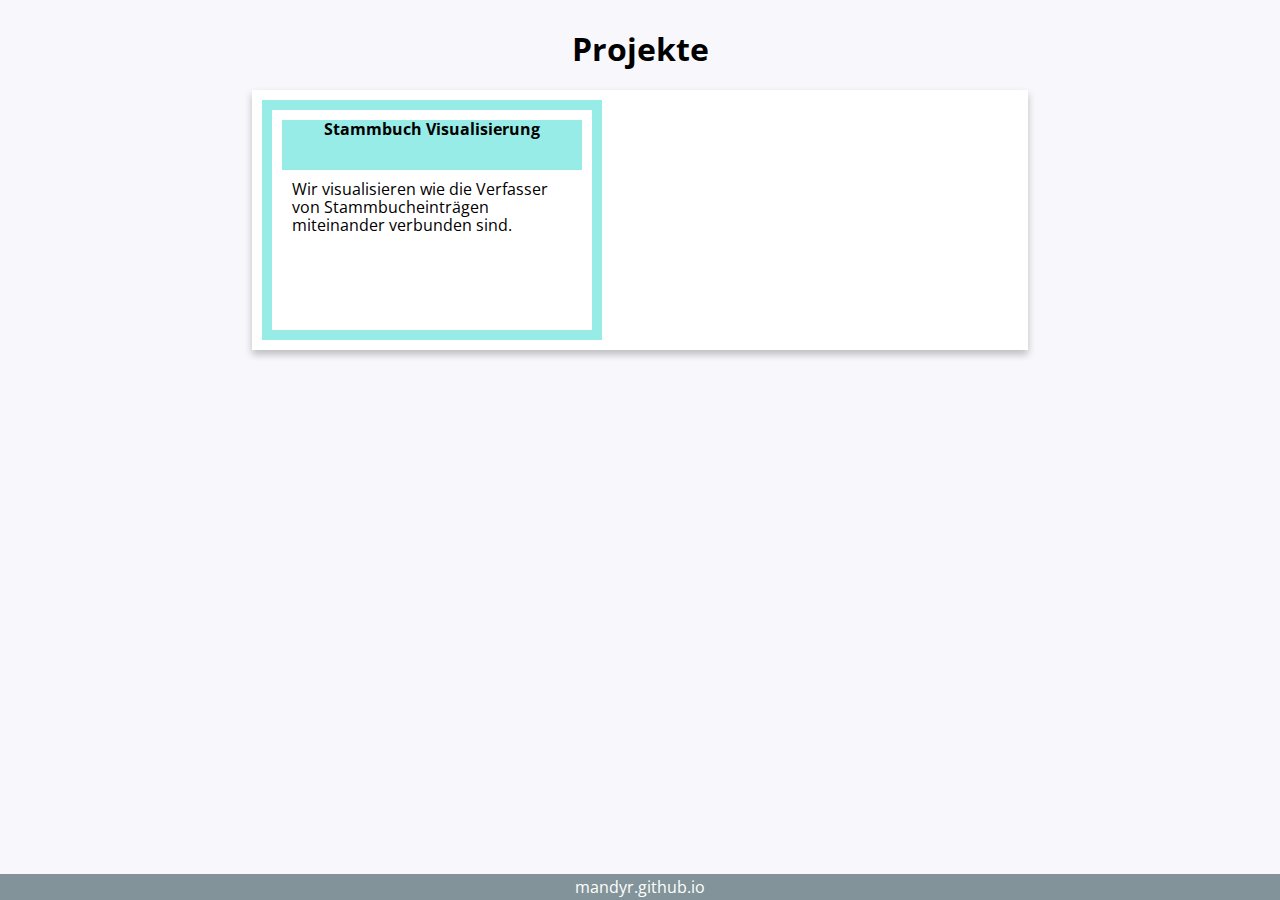
<file: index.html>
<html>
<head>
<title>mandyr</title>
<link href="https://fonts.googleapis.com/css?family=Open+Sans|Raleway:300,400" rel="stylesheet">
<link href="style.css" rel="stylesheet">

</head>
<body>
<div class="body-wrapper">
  <!-- <div class="header"><h3>Willkommen</h3></div> -->
    <div class="content">
      <h1>Projekte</h1>
      <div class="projects">
        <div class="project">
          <div class="project-header">
            <b>Stammbuch Visualisierung</b>
          </div>
          <div class="project-content">
            Wir visualisieren wie die Verfasser von Stammbucheinträgen miteinander verbunden sind.
          </div>
        </div>
    </div>
  </div>
  <div class="footer">mandyr.github.io</div>
</div>

<script>

document.getElementsByClassName('project')[0]
        .addEventListener('click', function (event) {
          document.location = "./stammbuch-visualisierung/index.html";
        });

</script>
</body>
</html>
</file>
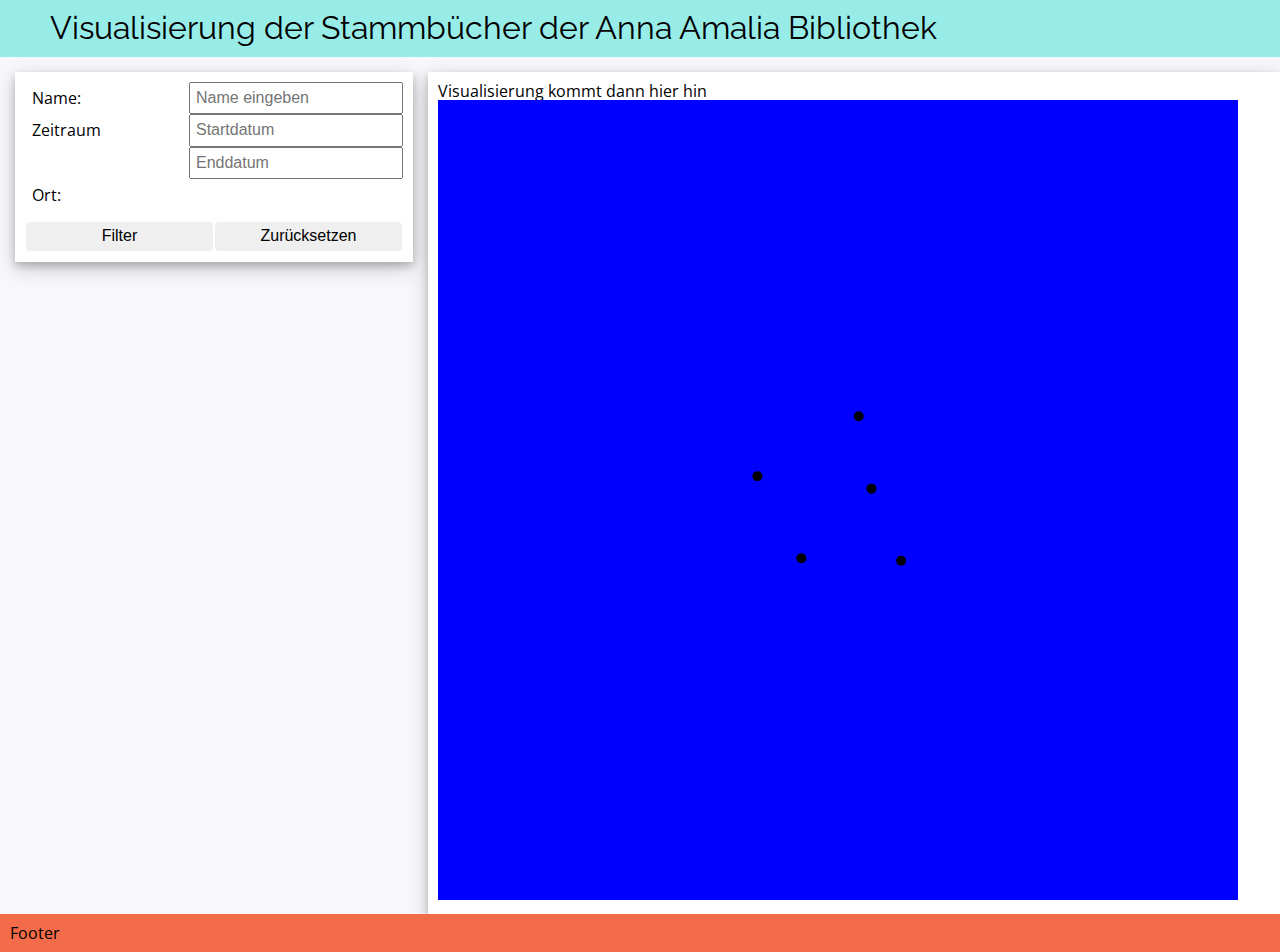
<file: stammbuecher/index.html>
<!doctype html>
<html class="no-js" lang="">
    <head>
        <meta charset="utf-8">
        <meta http-equiv="x-ua-compatible" content="ie=edge">
        <title></title>
        <meta name="description" content="">
        <meta name="viewport" content="width=device-width, initial-scale=1">

        <!-- Place favicon.ico in the root directory-->

        <link href="https://fonts.googleapis.com/css?family=Open+Sans|Raleway:300,400" rel="stylesheet">

    </head>
    <body class="site">
        <!--[if lte IE 9]>
        <p class="browserupgrade">You are using an <strong>outdated</strong> browser. Please
            <a href="https://browsehappy.com/">upgrade your browser</a> to improve your experience and security .
        </p>
        <![endif]-->

        <div class="navbar">Visualisierung der Stammbücher der Anna Amalia Bibliothek</div>

        <div class="container">

            <div class="row">
               <div class="column">
                   <div class="box">
                       <div class="search-filter">

                           <form>
                               <div class="row">
                                   <div class="column">
                                       <label>Name:</label>
                                   </div>
                                   <div class="column">
                                       <input type="text" placeholder="Name eingeben"
                                              id="name">
                                   </div>

                               </div>

                               <div class="row">
                                   <div class="column">
                                       <label>Zeitraum</label>
                                   </div>
                                   <div class="column">
                                       <input type="text" placeholder="Startdatum">
                                       <input type="text" placeholder="Enddatum">
                                   </div>
                               </div>

                               <div class="row">
                                   <div class="column">
                                       <label>Ort:</label>
                                   </div>
                                   <div class="column">
                                       <!--<div class="custom-select">-->
                                           <!--<ul>-->
                                               <!--<li>-->
                                                   <!--<input type="radio" id="leipzig" name="leipzig" />-->
                                                   <!--<label for="leipzig">Leipzig</label>-->
                                               <!--</li>-->
                                               <!--<li>-->
                                                   <!--<input type="radio" id="halle" name="halle" />-->
                                                   <!--<label for="leipzig">Halle</label>-->
                                               <!--</li>-->
                                           <!--</ul>-->
                                       <!--</div>-->
                                   </div>
                               </div>

                               <div class="row">
                                   <button class="submit">Filter <i class="fas fa-filter"></i></button>
                                   <button class="reset">Zurücksetzen</button>
                               </div>
                           </form>

                       </div>
                   </div>
               </div>
               <div class="column">
                   <div class="box">
                       <div id="vizContainer">
                           Visualisierung kommt dann hier hin
                       </div>
                   </div>
               </div>
            </div>

        </div>

        <div class="footer">
            Footer
        </div>


        <!-- Scipts -->
        <script src="bundle.js"></script>

    </body>
</html>
</file>
<file: style.css>
/*
 #98ECE8 türkis
 #F46B49 orange
 #F8F8FC light grey
 #829399 dark grey
 */

html {
  line-height: 1.15; /* 1 */
  -ms-text-size-adjust: 100%; /* 2 */
  -webkit-text-size-adjust: 100%; /* 2 */
}

body {
  margin: 0;
  font-size: 1em;
  font-family:  'Open Sans', sans-serif;
}

.body-wrapper {
  display: flex;
  flex-direction: column;
  min-height: 100vh;
}

.header {
  height: 5%;
  background-color: #F46B49;
  padding-left: 50px;
  color: white;
}

.footer {
  display: flex;
  background-color: #829399;
  height: 3%;
  justify-content: center;
  padding: 4px;
  color: white;
}

.content {
  flex: 1;
  background-color: #F8F8FC;
  display: flex;
  flex-direction: column;
  padding: 10px;
  align-items: center;
}

.projects {
  flex-direction: row;
  display: flex;
  width: 60%;
  height: auto;
  padding: 10px;
  box-shadow: 0 4px 8px 0 rgba(0, 0, 0, 0.2), 0 6px 6px 0 rgba(0, 0, 0, 0.05);
  background-color: white;
}

.project {
  background-color: #fff;
  height: 200px;
  width: 300px;
  border: 10px solid #98ECE8;
  padding: 10px;
}

.project:hover {
  cursor: pointer;
}

.project-header {
  height: 50px;
  background-color: #98ECE8;
  text-align: center;
}

.project-content {
  height: 200px;
  padding: 10px;
}
</file>
